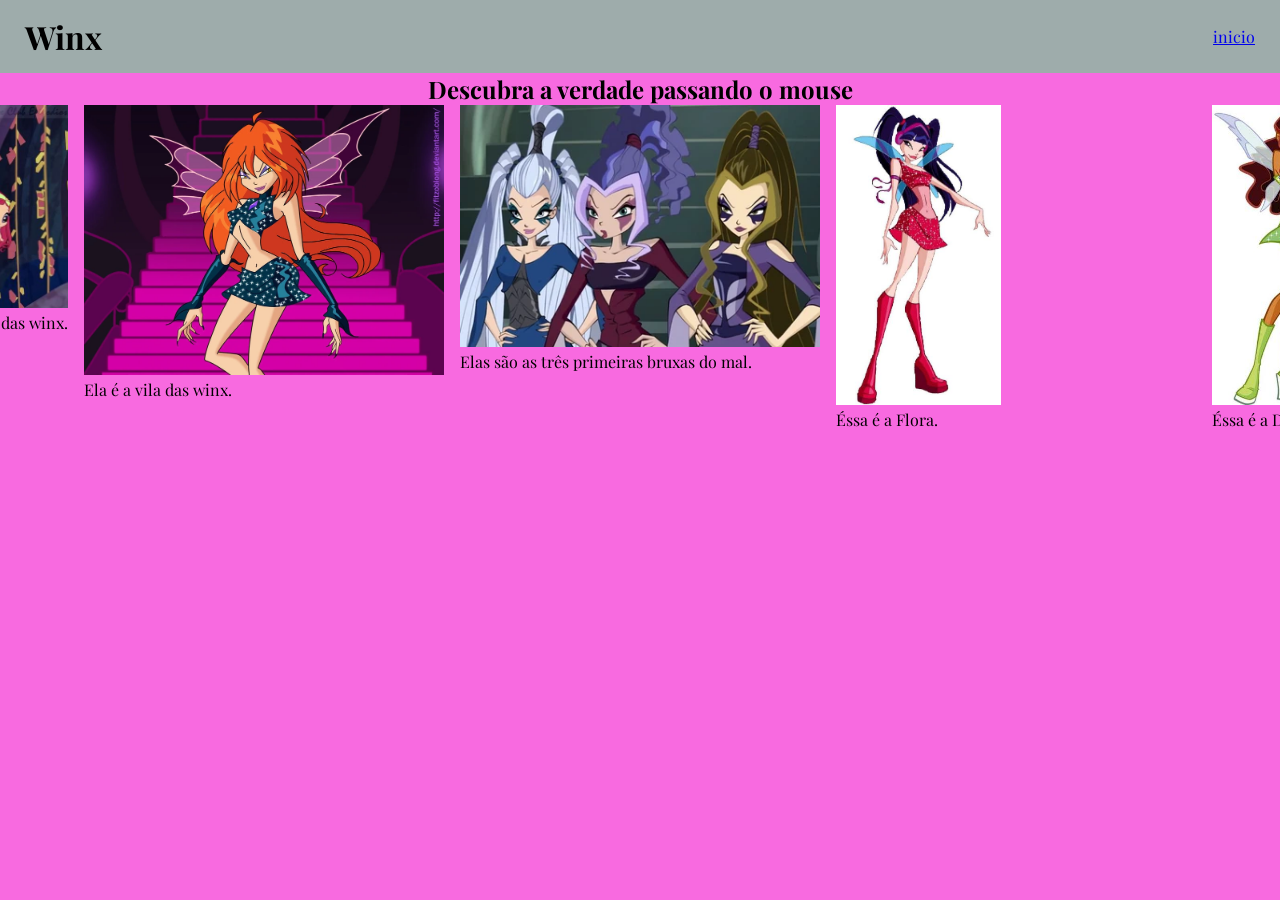
<file: index.html>
<!DOCTYPE html>
<html lang="pt-br">
<head>
    <meta charset="UTF-8">
    <meta name="viewport" content="width=device-width, initial-scale=1.0">
    <title>Document</title>
    <link rel="stylesheet" href="./estilo.css">
</head>
<body>
    <header class="cabecalho">
        <h1>Winx</h1>
        <nav>
            <a href="#">inicio</a>
        </nav>
    </header>
    <main>
<h2>Descubra a verdade passando o mouse</h2>
<section>
    <article class="cartao">
        <div class="cartao-interno">
            <div class="cartao-frente">
                <img src="./3c6813f6fd6b65ce2fdd0826c080a76b.jpg" alt="">
                <p>As pixies sempre foram as protagonistas das winx.</p>
            </div>
            <div class="cartao-verso">
                <img src="./winx-post.jpg" alt="">
                <p>Na verdade esse é o verdadeiro grupo das winx.</p>
            </div>
        </div>
    </article>

 <article class="cartao">
        <div class="cartao-interno">
            <div class="cartao-frente">
                <img src="./Dark-bloom-the-winx-club-19481360-900-675.webp" alt="">
                <p>Ela é a vila das winx.</p>
            </div>
            <div class="cartao-verso">
                <img src="./167e13f551a9c4b5090651256a423262ea08bc96da173f041af07b77040b6d60._SX1080_FMpng_.png" alt="">
                <p>Elas são as verdadeiras vilas das winx.</p>
            </div>
        </div>
    </article>


<article class="cartao">
        <div class="cartao-interno">
            <div class="cartao-frente">
                <img src="./Trix.webp" alt="">
                <p>Elas são as três primeiras bruxas do mal.</p>
            </div>
            <div class="cartao-verso">
                <img src="./scary-winx-club-plots-or-episodes-v0-f6pranqcyece1.webp" alt="">
                <p>Elas são as três primeiras.</p>
            </div>
        </div>
    </article>

    <article class="cartao">
        <div class="cartao-interno">
            <div class="cartao-frente">
                <img src="./images (1).jpeg" alt="" class="img-cartao">
                <p>Éssa é a Flora.</p>
            </div>
            <div class="cartao-verso">
                <img src="./images.jpeg" alt=""class="img-cartao">
                <p>Essa é a Flora, a outra era a Musa.</p>
            </div>
        </div>
    </article>


    <article class="cartao">
        <div class="cartao-interno">
            <div class="cartao-frente">
                <img src="./images (2).jpeg" alt="" class="img-cartao">
                <p>Éssa é a Daphne.</p>
            </div>
            <div class="cartao-verso">
                <img src="./images (3).jpeg" alt=""class="img-cartao">
                <p>Essa é a Daphne, a outra era a Aisha.</p>
            </div>
        </div>
    </article>


</section>
    </main>
    <footer>

    </footer>
</body>
</html>
</file>
<file: estilo.css>
@import url('https://fonts.googleapis.com/css2?family=Instrument+Serif:ital@0;1&family=Playfair+Display:ital,wght@0,400..900;1,400..900&display=swap');

*{
    margin: 0;
    padding: 0;

}


body{
    background-color: rgba(245, 27, 208, 0.651);
    color:black;
    font-family: "Playfair Display", serif;

}
.cabecalho{
    background-color: rgb(158, 172, 171);
    display: flex;
    justify-content: space-between;
    padding: 15px 25px;
    align-items: center;
}

.cartao{
    width: 360px;
    height: 300px;
}

.cartao img{
width: 100%;
}

main{
    display: flex;
    flex-direction: column;
    align-items: center;
    flex: 1;
}

.cartao-interno{
    position: relative;
    transition: transform 0.8s;
    transform-style: preserve-3d;


}



.cartao:hover .cartao-interno{
    transform: rotateY(180deg);
}



.cartao-frente, .cartao-verso{
    position: absolute;
    border-radius: 12px;
box-shadow: 0 6px 12px rgba(0, 0, 0, 0);
backface-visibility: hidden;
}
.cartao-verso{
    transform: rotateY(180deg);
}
section{
    display: flex;
    gap: 16px;
}
.img-cartao{
    width: 100%;
    height: 300px;
}
</file>
